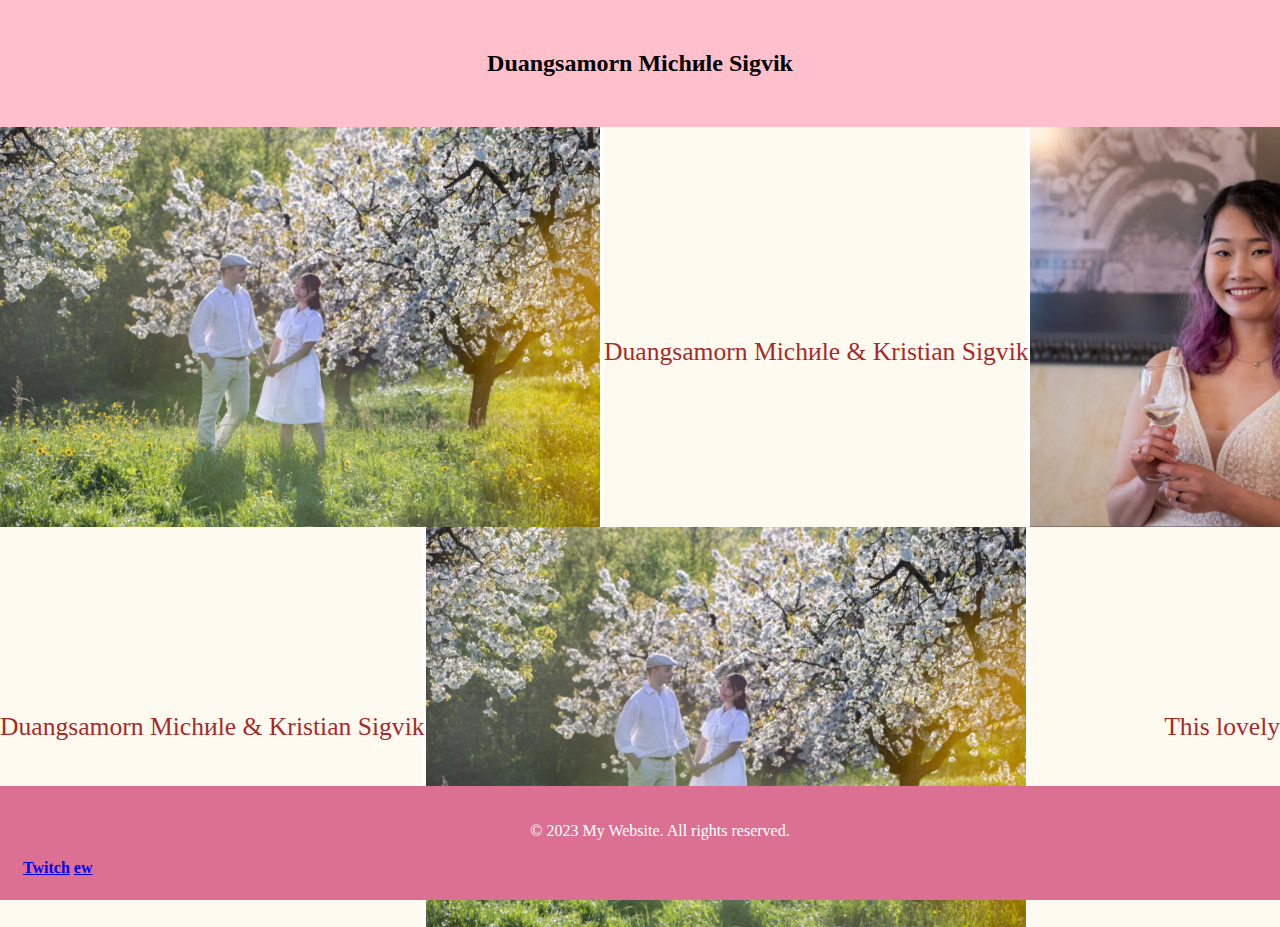
<file: mieko site/index.html>
<!doctype html>
<!-- <link rel="stylesheet" href="~/lib/bootstrap/dist/css/bootstrap.min.css" />
<link rel="stylesheet" href="~/css/site.css" asp-append-version="true" /> -->
<link rel="stylesheet" type="text/css" href="style.css" />

<head>
    <title>Duangsamorn Michиle Sigvik</title>
</head>

<body>
    <header>
        <h2>Duangsamorn Michиle Sigvik</h2>
    </header>

    <div class="container">
        <img src="miekoandkris.jpg" height="400px" alt="" class="inbl" />
        <div class="inbl content" id="phototext">
            <p>Duangsamorn Michиle & Kristian Sigvik<p>
        </div>
        <img src="mieko.png" height="400px" alt="" class="inbl" />
        <div class="inbl content" id="phototext">
            <p>This lovely pic<p>
        </div>
    </div>

    <div class="container">
        <div class="inbl content" id="phototext">
            Duangsamorn Michиle & Kristian Sigvik
        </div>
        <img src="miekoandkris.jpg" height="400px" alt="" class="inbl" />
        <div class="inbl content" id="phototext">
            This lovely pic
        </div>
        <img src="mieko.png" height="400px" alt="" class="inbl" />

    </div>




    <footer>
        <div class="footer">

            <p>&copy; 2023 My Website. All rights reserved.</p>
            <table>
                <tr>
                    <th>
                        <a href="https://www.twitch.tv/justmieko">Twitch</a>
                        <th>
                            <a href="chsite.html">ew</a>
                        </th>
                    </th>
                </tr>
            </table>
        </div>
    </footer>
</body>
</file>
<file: mieko site/style.css>
html {
    height: 100%;
  }
  
  body {
    display: flex;
    flex-direction: column;
    height: 100%;
    margin: 0;
  }
  
  main {
    flex: 1;
  }
  
  header {
    padding: 30px;
    background-color: pink;
    text-align: center;
    display:block;
  }

  footer {
    background-color: palevioletred;
    color: #fff;
    padding: 20px;
    text-align: center;
    position: fixed;
    left: 0;
    bottom: 0;
    width: 100%;
  }

  #parent{
    display:flex;
  }

  #photo{
    display:block;
    margin-left: auto;
    margin-right: auto;
    width: 400px;
    height: 300px;
  }
  /* #phototext{
    padding: 150px;
    background-color: grey;
    flex:1;
    margin-left: auto;
    margin-right: auto;
    text-align: center;
    font: 100;
    width: 400px;
    height: 300px;
  } */

  .container {
    white-space: nowrap;
}
.inbl {
    display: inline-block;
    vertical-align: top;
}
.content {
    font-family: brush script mt;
    font-size: 160%;
    background-color: floralwhite;
    color: white;
    height: 400px;
    width: 422px;
    line-height: 400px;
    color: brown;
    text-align: center;
}

.containerbot {
    white-space: nowrap;
}
.inblbot {
    display: inline-block;
    vertical-align: top;
}
.contentbot {
    font-family: monaco;
    font-size: 140%;
    background-color: floralwhite;
    color: white;
    height: 400px;
    width: 450px;
    line-height: 400px;
    color: brown;
    text-align: center;
}
</file>
